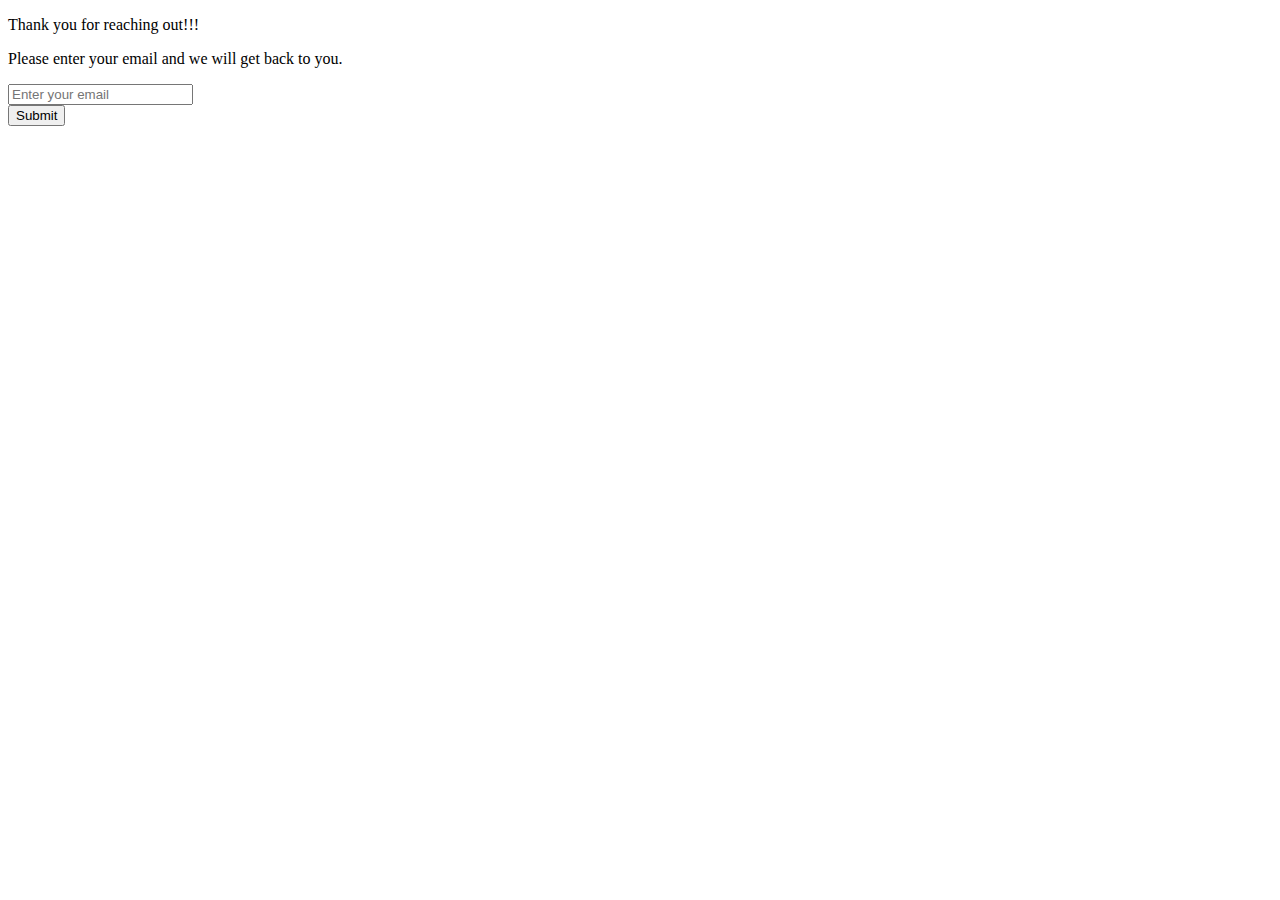
<file: contact.html>
<!DOCTYPE html>
<html lang="en">

<head>
    <meta charset="UTF-8" />
    <meta http-equiv="X-UA-Compatible" content="IE=edge" />
    <meta name="viewport" content="width=device-width, initial-scale=1.0" />
    <title>Contact</title>
</head>

<body>
    <div>
        <form action="index.html" method="get">
            <p>Thank you for reaching out!!!</p>
            <p>Please enter your email and we will get back to you.</p>
            <input type="email" name="email" id="email" placeholder="Enter your email" required /><br />
            <button type="submit">Submit</button>
        </form>
    </div>
</body>

</html>
</file>
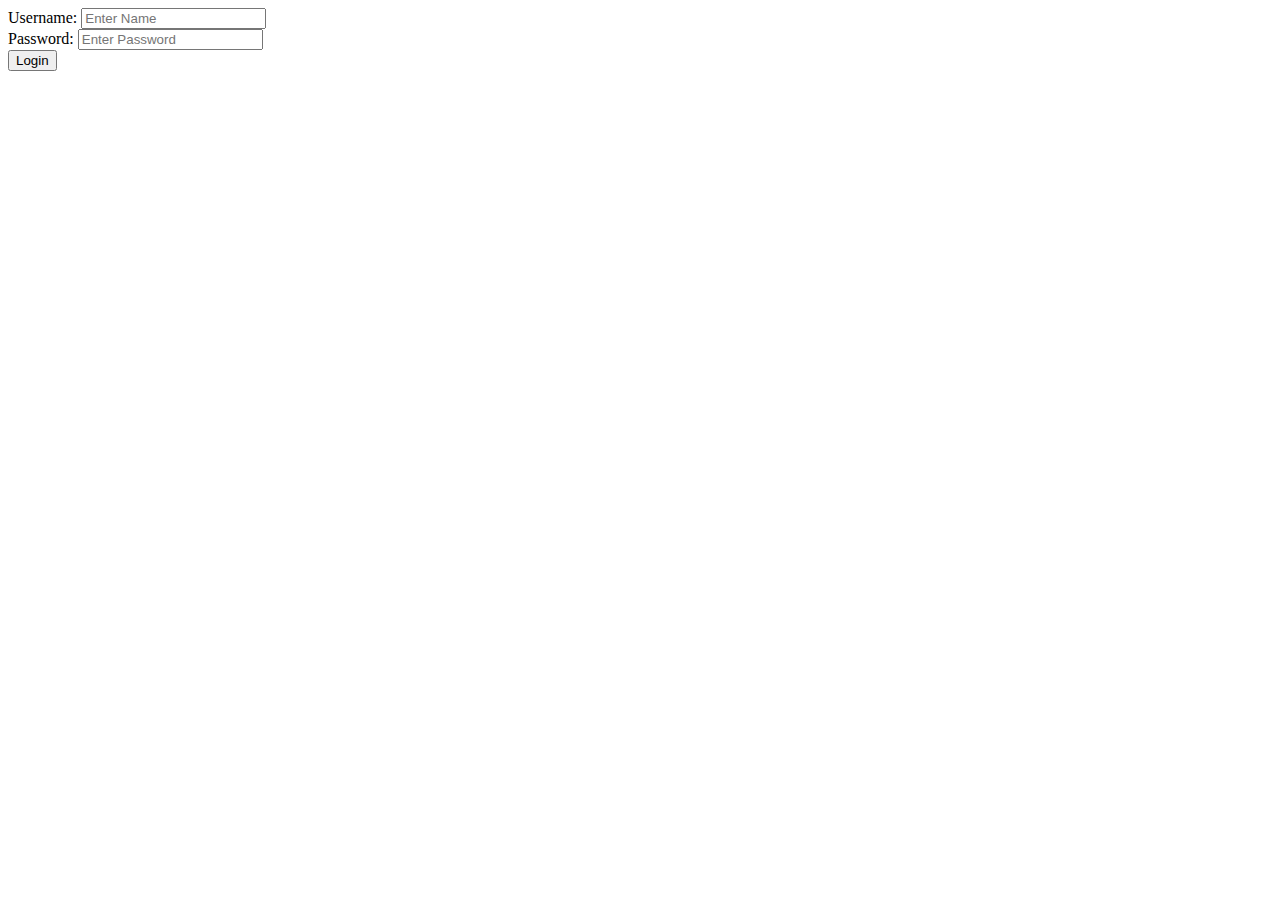
<file: login.html>
<!DOCTYPE html>
<html lang="en">

<head>
    <meta charset="UTF-8" />
    <meta http-equiv="X-UA-Compatible" content="IE=edge" />
    <meta name="viewport" content="width=device-width, initial-scale=1.0" />
    <title>Login</title>
</head>

<body>
    <div>
        <form autocomplete="off" action="./index.html" method="get">
            <label for="name">Username:</label>
            <input type="text" name="username" id="username" placeholder="Enter Name" required /><br />
            <label for="password">Password:</label>
            <input type="password" name="password" id="password" placeholder="Enter Password" required /><br />
            <button type="submit">Login</button>
        </form>
    </div>
</body>

</html>
</file>
